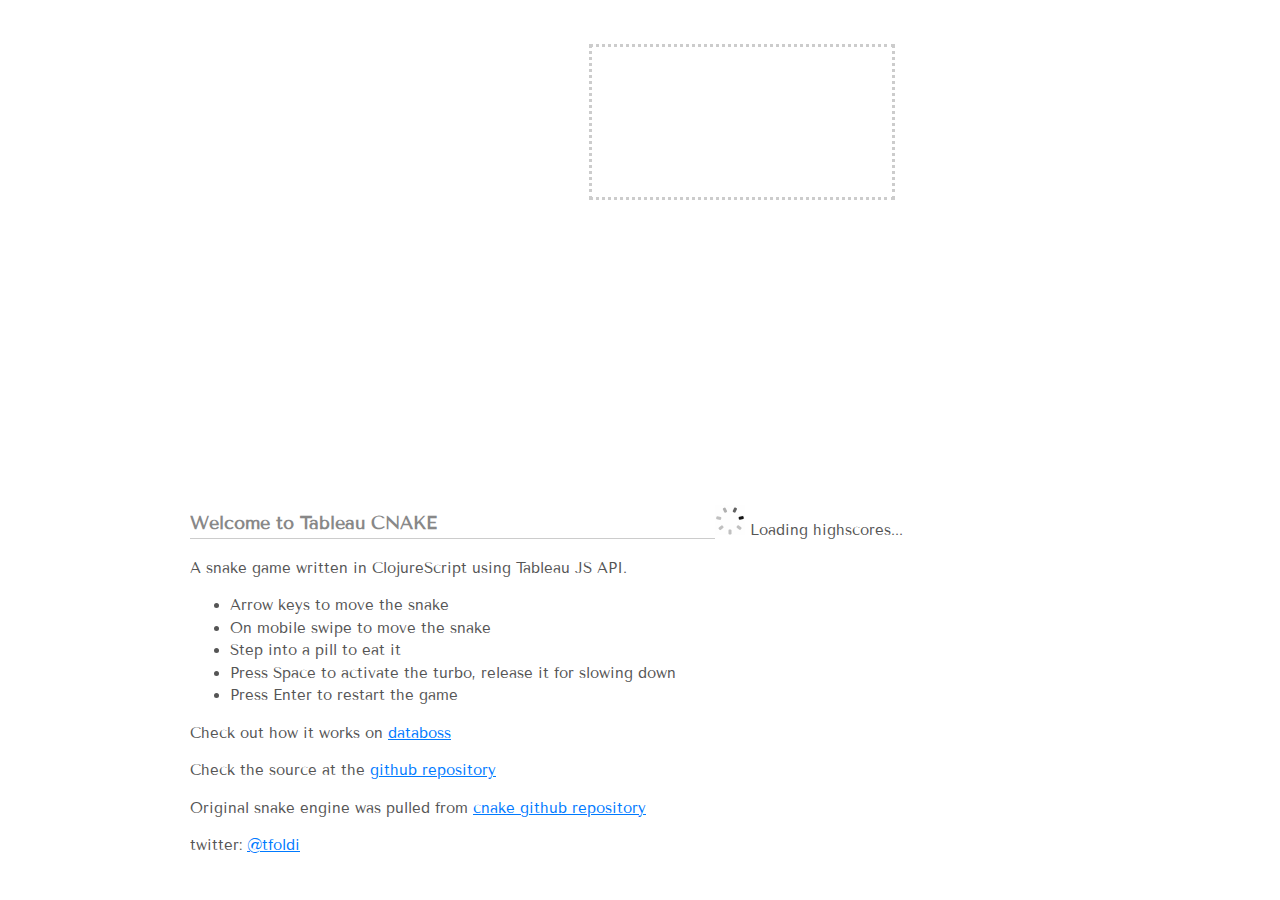
<file: index.html>
<html>
    <head>
        <title>Tableau Snake Game using Tableau JS API</title>
        <link href='./style.css' rel='stylesheet' />
        <meta name="viewport" content="width=device-width, initial-scale=1">
    </head>
    <body>
        <div id='game'>
            <canvas id='cnake'></canvas>
        </div>

        <div id="highscore-name-entry" style="display:none;">
            <h2>TOP 10 HIGH SCORE!</h2>
            <h3>Congratulations!</h3>

            <p>Please enter your name to register your high score.</p>

            <form>
                <input type="text" id="name-entry" />
                <input type="submit" value="Submit my name" id="submit-name-btn"/>
            </form>
        </div>


        <div id="instructions-wrap">

            <div id='instructions'>
                <h3>Welcome to Tableau CNAKE</h3>
                <p>A snake game written in ClojureScript using Tableau JS API.</p>
                <ul>
                    <li>Arrow keys to move the snake</li>
                    <li>On mobile swipe to move the snake</li>
                    <li>Step into a pill to eat it</li>
                    <li>Press Space to activate the turbo, release it for slowing down</li>
                    <li>Press Enter to restart the game</li>
                </ul>
                <p>Check out how it works on <a href="http://databoss.starschema.net/tableau-cnake-playing-with-the-js-api-from-clojurescript/">databoss</a></p>
                <p>Check the source at the <a href='http://github.com/tfoldi/cljs-tableau-cnake'>github repository</a>
                <p>Original snake engine was pulled from <a href='http://github.com/joakin/cnake'>cnake github repository</a>
                <p></p>
                <p>twitter: <a href="http://twitter.com/tfoldi">@tfoldi</a></p>
            </div>

            <div id="high-scores-list">
                <div id="high-scores-loader">
                    <p>
                        <img src="spinner.gif" alt="loading high scores."/>
                        Loading highscores...
                    </p>
                </div>

                <div id="high-scores-loaded" style="display:none">

                    <h3>High scores</h3>
                    <table id="high-scores-list-table">
                        <thead>
                        <tr>
                            <th>Place</th>
                            <th>Name</th>
                            <th>Score</th>
                            <th>Game time</th>
                        </tr>
                        </thead>
                        <tbody id="high-scores-list-table-body">

                        </tbody>
                    </table>
                </div>
            </div>

        </div>

        <script src="out/goog/base.js" type="text/javascript"></script>
        <script src="http://public.tableau.com/javascripts/api/tableau-2.0.0.js" type="text/javascript"></script>
        <script src="tableau-cnake.js" type="text/javascript"></script>
        <script type="text/javascript">goog.require("cnake.core");</script>
    </body>
</html>
</file>
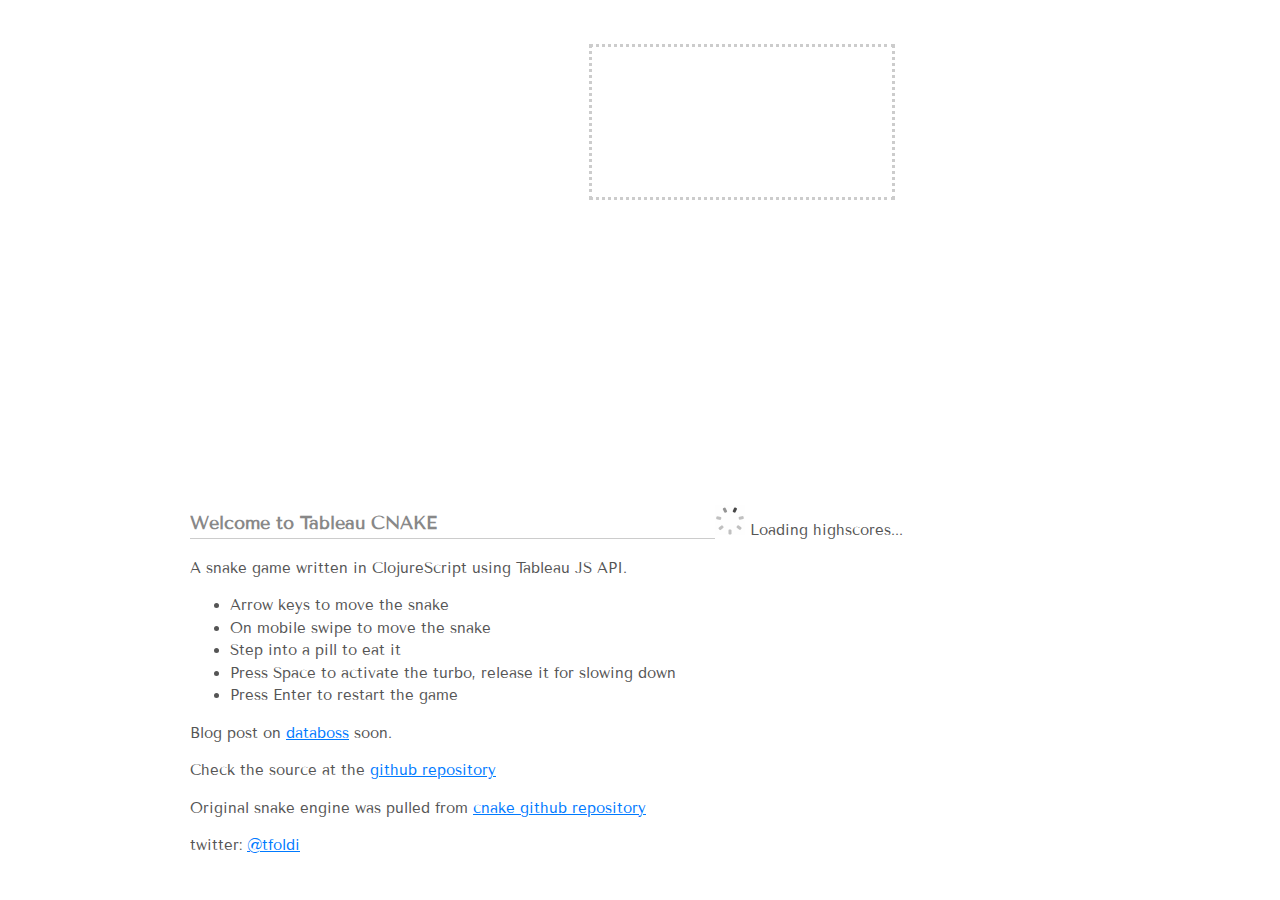
<file: dev.html>
<html>
    <head>
        <title>Tableau Snake Game using Tableau JS API</title>
        <link href='./style.css' rel='stylesheet' />
        <meta name="viewport" content="width=device-width, initial-scale=1">
    </head>
    <body>
        <div id='game'>
            <canvas id='cnake'></canvas>
        </div>

        <div id="highscore-name-entry" style="display:none;">
            <h2>TOP 10 HIGH SCORE!</h2>
            <h3>Congratulations!</h3>

            <p>Please enter your name to register your high score.</p>

            <form>
                <input type="text" id="name-entry" />
                <input type="submit" value="Submit my name" />
            </form>
        </div>


        <div id="instructions-wrap">

            <div id='instructions'>
                <h3>Welcome to Tableau CNAKE</h3>
                <p>A snake game written in ClojureScript using Tableau JS API.</p>
                <ul>
                    <li>Arrow keys to move the snake</li>
                    <li>On mobile swipe to move the snake</li>
                    <li>Step into a pill to eat it</li>
                    <li>Press Space to activate the turbo, release it for slowing down</li>
                    <li>Press Enter to restart the game</li>
                </ul>
                <p>Blog post on <a href="http://databoss.starschema.net">databoss</a> soon.</p>
                <p>Check the source at the <a href='http://github.com/tfoldi/cljs-tableau-cnake'>github repository</a>
                <p>Original snake engine was pulled from <a href='http://github.com/joakin/cnake'>cnake github repository</a>
                <p></p>
                <p>twitter: <a href="http://twitter.com/tfoldi">@tfoldi</a></p>
            </div>

            <div id="high-scores-list">
                <div id="high-scores-loader">
                    <p>
                        <img src="spinner.gif" alt="loading high scores."/>
                        Loading highscores...
                    </p>
                </div>

                <div id="high-scores-loaded" style="display:none">

                    <h3>High scores</h3>
                    <table id="high-scores-list-table">
                        <thead>
                        <tr>
                            <th>Place</th>
                            <th>Name</th>
                            <th>Score</th>
                            <th>Game time</th>
                        </tr>
                        </thead>
                        <tbody id="high-scores-list-table-body">

                        </tbody>
                    </table>
                </div>
            </div>

        </div>

        <script src="out/goog/base.js" type="text/javascript"></script>
        <script src="http://public.tableau.com/javascripts/api/tableau-2.0.0.js" type="text/javascript"></script>
        <script src="tableau-cnake.js" type="text/javascript"></script>
        <script type="text/javascript">goog.require("cnake.core");</script>
    </body>
</html>
</file>
<file: style.css>
@import url(http://fonts.googleapis.com/css?family=Tenor+Sans);

body { background-color: white; font-family: 'Tenor Sans', sans-serif; font-size: 15px; line-height: 1.5em; color: #555; }

h1, h2, h3, h4, h5, h6 { color: #888; line-height: 1.75em; border-bottom: 1px solid #ccc; }
a { color: #007AFF; }


#game { height: 460px; margin-top: 30px; position:relative;}

iframe, canvas { position:absolute; top: 0; right: 50%; }
iframe { margin-right:-292.5px; z-index: -999;}
canvas { margin-right: -255px; margin-top: 14px; z-index: 999; border:3px dotted #ccc;}

#instructions-wrap { text-align: left; width: 60em; margin: 0 auto; overflow:hidden;}
#high-scores-list { width: 25em; float:left;}
#instructions { text-align: left; width: 35em; float:left; }

#high-scores-list-table { width: 100%; font-size: 13px; }
#high-scores-list-table thead th { text-align:right; font-size: 14px; }
#high-scores-list-table tbody td,
#high-scores-list-table tbody th { text-align:right; border-bottom: 1px solid #ccc; padding: 0.2em; }
#high-scores-list-table tbody .user-name {}
#high-scores-list-table tbody .duration { padding-right:25px; }

#high-scores-list-table .place-000 { font-size: 1.4em;}
#high-scores-list-table .place-001,
#high-scores-list-table .place-002 { font-size: 1.2em;}

#highscore-name-entry { background: white; text-align:center; margin-left:-150px; left: 50%; z-index: 999; border: 5px solid #eee; position:absolute; top: 140px; width: 300px; box-shadow: 15px 15px 25px rgba(0,0,0,0.2); }
#highscore-name-entry h2,
#highscore-name-entry h3 { border:none; }

#highscore-name-entry input { font-size: 17px; margin:5px; padding: 5px 15px;}
</file>
